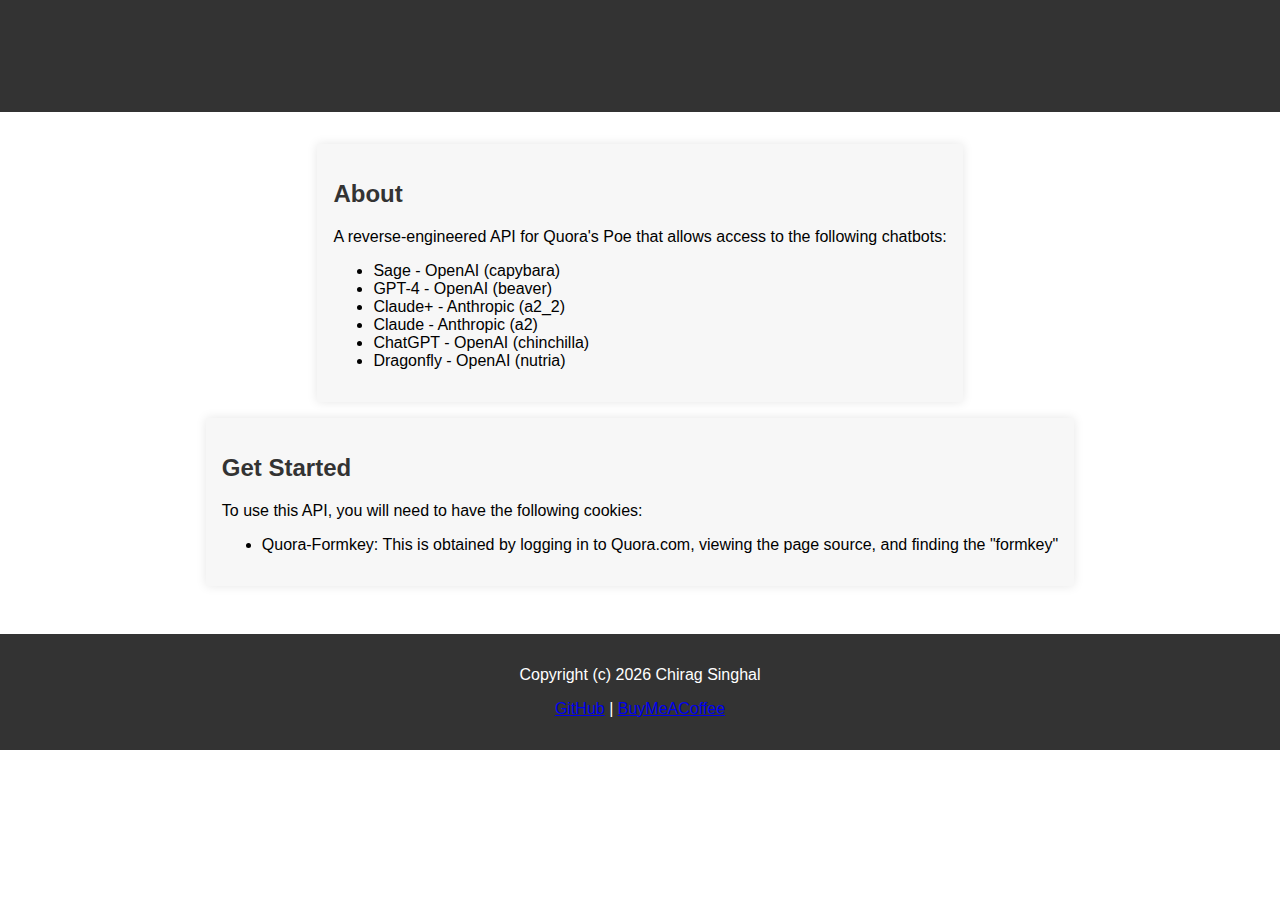
<file: docs/index.html>
<!DOCTYPE html>
<html lang="en">
<head>
    <meta charset="UTF-8">
    <meta name="viewport" content="width=device-width, initial-scale=1.0">
    <title>Poe Chatbot API Access Python Lib</title>
    <link rel="stylesheet" href="styles.css">
</head>
<body>
    <header>
        <h1>Poe Chatbot API Access Python Lib</h1>
    </header>
    <main>
        <section>
            <h2>About</h2>
            <p>A reverse-engineered API for Quora's Poe that allows access to the following chatbots:</p>
            <ul>
                <li>Sage - OpenAI (capybara)</li>
                <li>GPT-4 - OpenAI (beaver)</li>
                <li>Claude+ - Anthropic (a2_2)</li>
                <li>Claude - Anthropic (a2)</li>
                <li>ChatGPT - OpenAI (chinchilla)</li>
                <li>Dragonfly - OpenAI (nutria)</li>
            </ul>
        </section>
        <section>
            <h2>Get Started</h2>
            <p>To use this API, you will need to have the following cookies:</p>
            <ul>
                <li>Quora-Formkey: This is obtained by logging in to Quora.com, viewing the page source, and finding the "formkey"</li>
            </ul>
        </section>
    </main>
    <footer>
        <p>Copyright (c) 2026 Chirag Singhal</p>
        <p><a href="https://github.com/chirag127">GitHub</a> | <a href="https://buymeacoffee.com/WhyIsWhen">BuyMeACoffee</a></p>
    </footer>
</body>
</html>
</file>
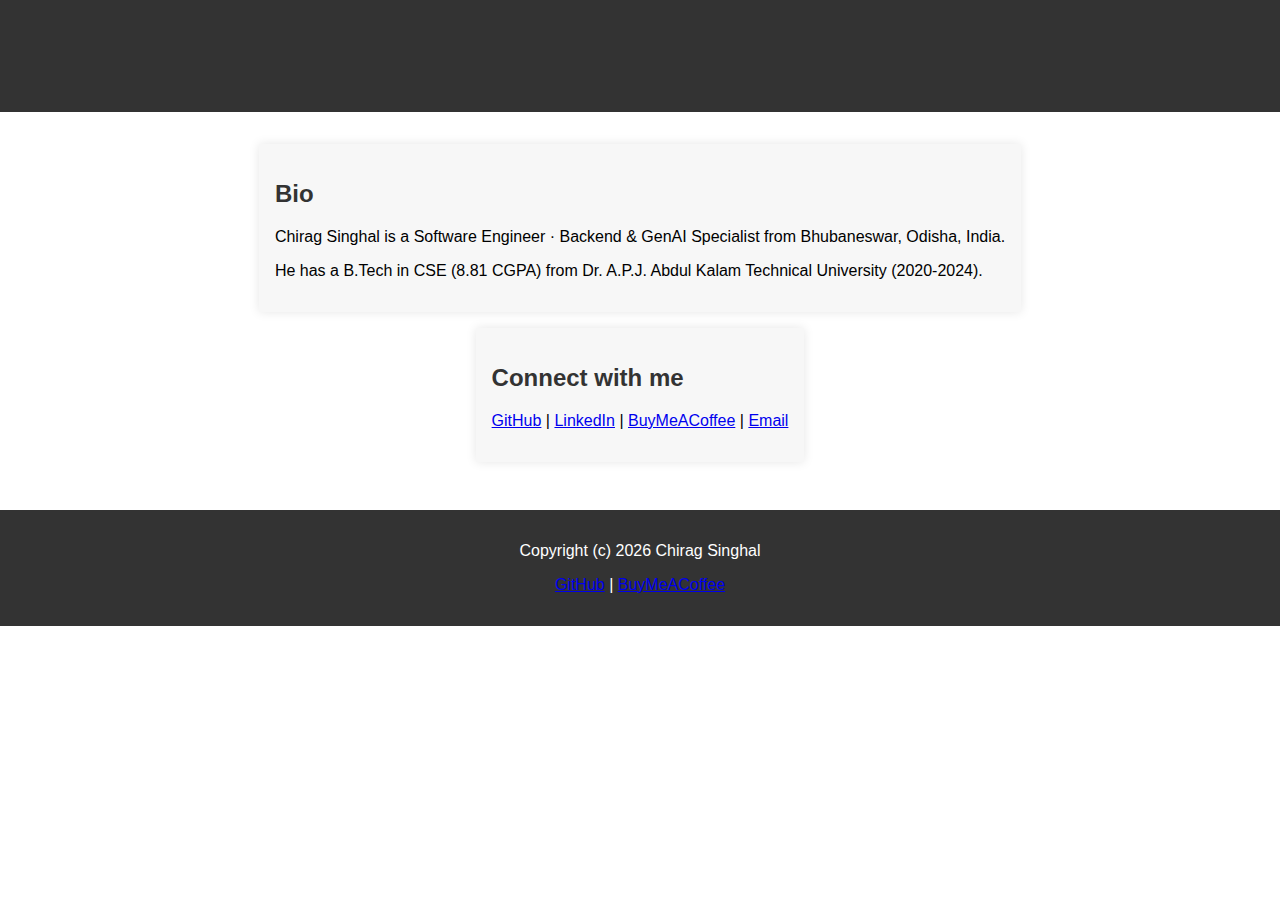
<file: docs/about.html>
<!DOCTYPE html>
<html lang="en">
<head>
    <meta charset="UTF-8">
    <meta name="viewport" content="width=device-width, initial-scale=1.0">
    <title>About Chirag Singhal</title>
    <link rel="stylesheet" href="styles.css">
</head>
<body>
    <header>
        <h1>About Chirag Singhal</h1>
    </header>
    <main>
        <section>
            <h2>Bio</h2>
            <p>Chirag Singhal is a Software Engineer · Backend & GenAI Specialist from Bhubaneswar, Odisha, India.</p>
            <p>He has a B.Tech in CSE (8.81 CGPA) from Dr. A.P.J. Abdul Kalam Technical University (2020-2024).</p>
        </section>
        <section>
            <h2>Connect with me</h2>
            <p><a href="https://github.com/chirag127">GitHub</a> | <a href="https://linkedin.com/in/chirag-singhal1">LinkedIn</a> | <a href="https://buymeacoffee.com/WhyIsWhen">BuyMeACoffee</a> | <a href="mailto:chiragsinghal127@gmail.com">Email</a></p>
        </section>
    </main>
    <footer>
        <p>Copyright (c) 2026 Chirag Singhal</p>
        <p><a href="https://github.com/chirag127">GitHub</a> | <a href="https://buymeacoffee.com/WhyIsWhen">BuyMeACoffee</a></p>
    </footer>
</body>
</html>
</file>
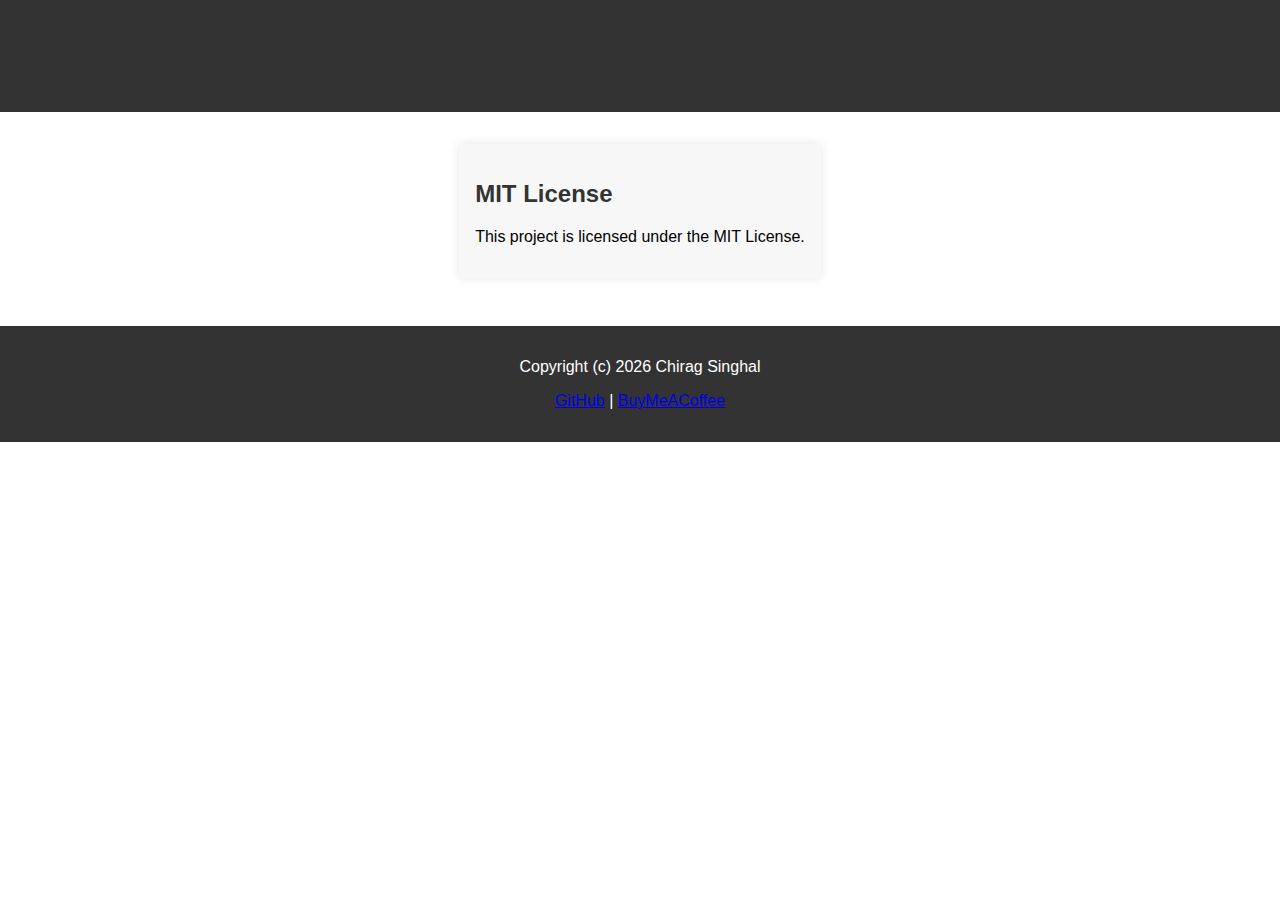
<file: docs/license.html>
<!DOCTYPE html>
<html lang="en">
<head>
    <meta charset="UTF-8">
    <meta name="viewport" content="width=device-width, initial-scale=1.0">
    <title>License</title>
    <link rel="stylesheet" href="styles.css">
</head>
<body>
    <header>
        <h1>License</h1>
    </header>
    <main>
        <section>
            <h2>MIT License</h2>
            <p>This project is licensed under the MIT License.</p>
        </section>
    </main>
    <footer>
        <p>Copyright (c) 2026 Chirag Singhal</p>
        <p><a href="https://github.com/chirag127">GitHub</a> | <a href="https://buymeacoffee.com/WhyIsWhen">BuyMeACoffee</a></p>
    </footer>
</body>
</html>
</file>
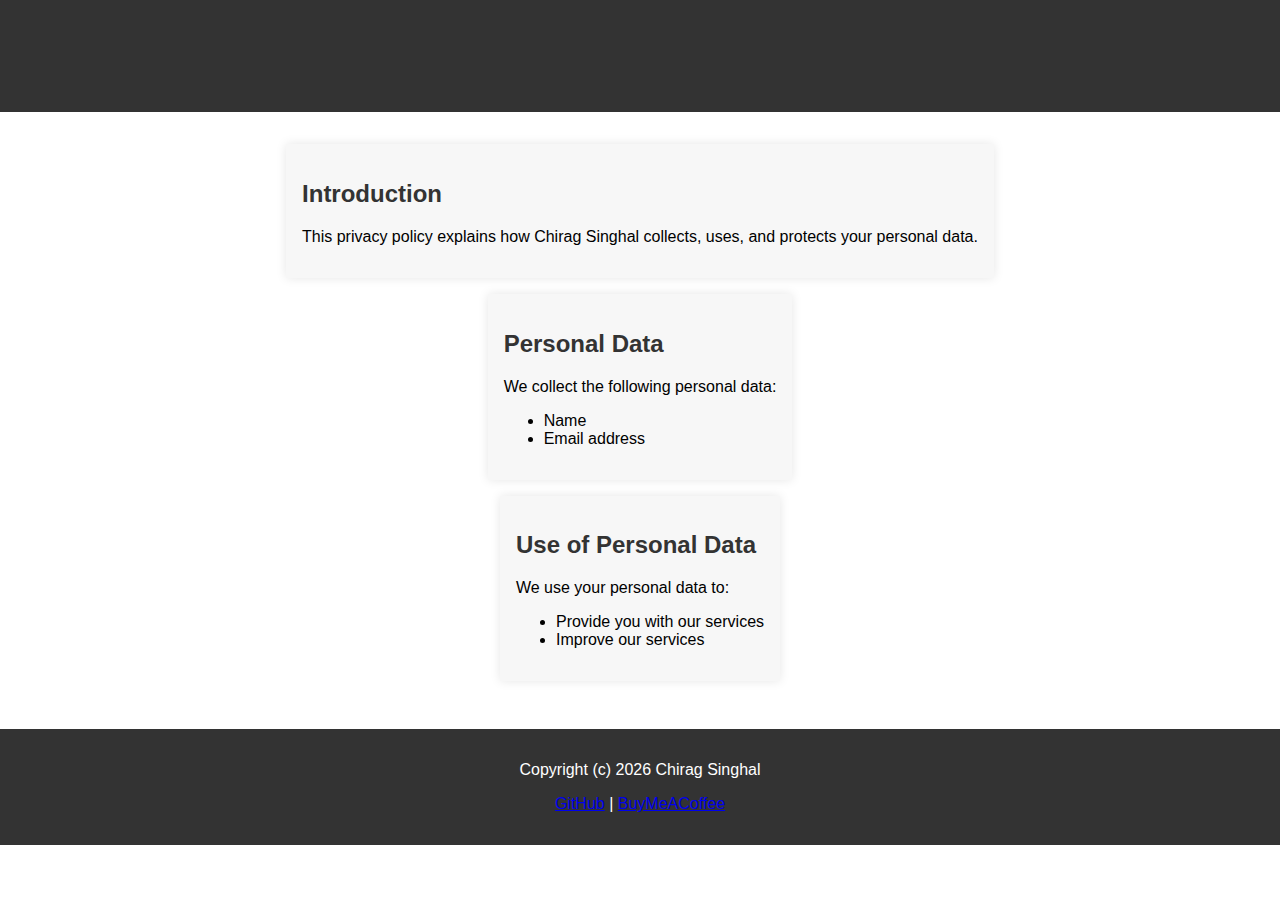
<file: docs/privacy.html>
<!DOCTYPE html>
<html lang="en">
<head>
    <meta charset="UTF-8">
    <meta name="viewport" content="width=device-width, initial-scale=1.0">
    <title>Privacy Policy</title>
    <link rel="stylesheet" href="styles.css">
</head>
<body>
    <header>
        <h1>Privacy Policy</h1>
    </header>
    <main>
        <section>
            <h2>Introduction</h2>
            <p>This privacy policy explains how Chirag Singhal collects, uses, and protects your personal data.</p>
        </section>
        <section>
            <h2>Personal Data</h2>
            <p>We collect the following personal data:</p>
            <ul>
                <li>Name</li>
                <li>Email address</li>
            </ul>
        </section>
        <section>
            <h2>Use of Personal Data</h2>
            <p>We use your personal data to:</p>
            <ul>
                <li>Provide you with our services</li>
                <li>Improve our services</li>
            </ul>
        </section>
    </main>
    <footer>
        <p>Copyright (c) 2026 Chirag Singhal</p>
        <p><a href="https://github.com/chirag127">GitHub</a> | <a href="https://buymeacoffee.com/WhyIsWhen">BuyMeACoffee</a></p>
    </footer>
</body>
</html>
</file>
<file: docs/styles.css>
body {
    font-family: Arial, sans-serif;
    margin: 0;
    padding: 0;
}

header {
    background-color: #333;
    color: #fff;
    padding: 1em;
    text-align: center;
}

main {
    display: flex;
    flex-direction: column;
    align-items: center;
    padding: 2em;
}

section {
    background-color: #f7f7f7;
    padding: 1em;
    margin-bottom: 1em;
    box-shadow: 0 0 10px rgba(0, 0, 0, 0.1);
}

h1, h2 {
    color: #333;
}

footer {
    background-color: #333;
    color: #fff;
    padding: 1em;
    text-align: center;
    clear: both;
}
</file>
